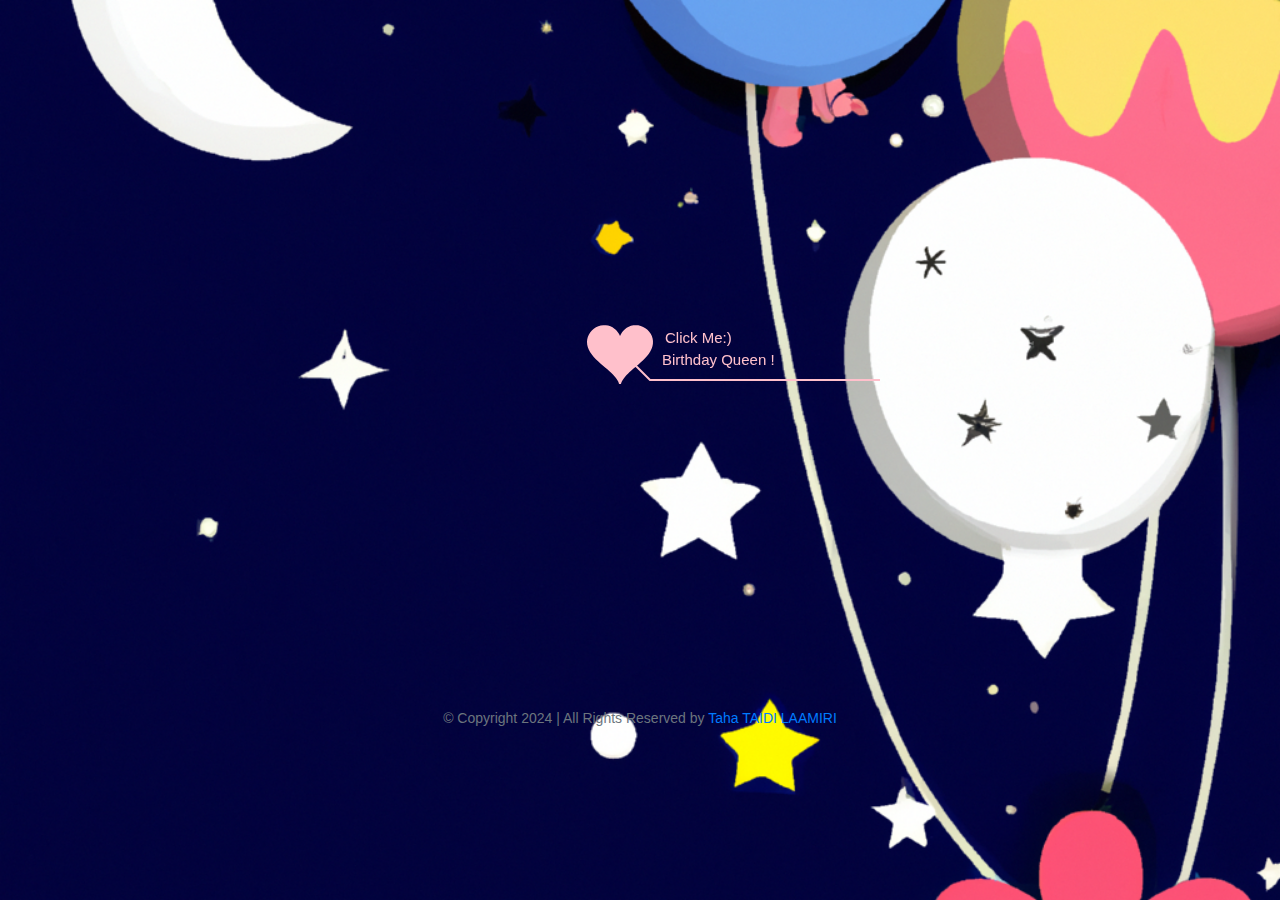
<file: index.html>
﻿<!DOCTYPE html PUBLIC "-//W3C//DTD XHTML 1.0 Strict//EN" "http://www.w3.org/TR/xhtml1/DTD/xhtml1-strict.dtd">
<html xml:lang="en" xmlns="http://www.w3.org/1999/xhtml">
<head>
    <meta http-equiv="Content-Type" content="text/html; charset=UTF-8">
    <title>Ahssan Maroua✨ f l3alm</title>
    <link rel="icon" href="hearth.png" type="image/x-icon">
    <link type="text/css" rel="stylesheet" href="./default.css">
    <script type="text/javascript" src="./jquery.min.js"></script>
    <script type="text/javascript" src="./jscex.min.js"></script>
    <script type="text/javascript" src="./jscex-parser.js"></script>
    <script type="text/javascript" src="./jscex-jit.js"></script>
    <script type="text/javascript" src="./jscex-builderbase.min.js"></script>
    <script type="text/javascript" src="./jscex-async.min.js"></script>
    <script type="text/javascript" src="./jscex-async-powerpack.min.js"></script>
    <script type="text/javascript" src="./functions.js" charset="utf-8"></script>
    <script type="text/javascript" src="./love.js" charset="utf-8"></script>
    <script>
        function playAudio() {
            var audio = document.getElementById("myAudio");
            audio.play();
        }

        function audioEnded() {
            // Redirect to indexo.html when audio ends
            window.location.href = "indexo.html";
        }
    </script>
    <style type="text/css">
    </style>
</head>
<body>
    <div id="main">
        <div id="error">，<a href="http://www.google.cn/chrome/intl/zh-CN/landing_chrome.html?hl=zh-CN&brand=CHMI">Chrome</a>(<a href="http://firefox.com.cn/download/">Firefox</a>)</div>
        <audio autoplay="autoplay" height="100" width="100" id="myAudio" onended="audioEnded()">
            <source src="aud.mp3" type="audio/mp3" />
            <embed height="100" width="100" src="aud.mp3" />
        </audio>
        <div id="wrap">
            <div id="text">
                <div id="code">
                    <span class="say">Happiest Birthday🎈</span><br>
                    <span class="say">MAROUA✨</span><br>
                    <span class="say">My WORLD Beautiful🫀</span><br>
                    <span class="say">I TRY TO GIVE MY BEST 😀</span><br>
                    <span class="say">TO GIVE ALL THE THINGS 😚</span><br>
                    <span class="say">WHICH I CAN 💝</span><br>
                    <span class="say"><span class="space"></span></span>
                </div>
            </div>

            <div id="message-box"></div>
            <div id="clock-box">
                <span class="STYLE1"></span>
                <font color="#33CC00"></font>
                <span class="STYLE1"></span>
                <div id="clock"></div>
            </div>
            <canvas id="canvas" width="1100" height="680"></canvas>
        </div>
    </div>

    <script>
    (function(){
        var canvas = $('#canvas');

        if (!canvas[0].getContext) {
            $("#error").show();
            return false;
        }

        var width = canvas.width();
        var height = canvas.height();
        canvas.attr("width", width);
        canvas.attr("height", height);
        var opts = {
            seed: {
                x: width / 2 - 20,
                color: "rgb(190, 26, 37)",
                scale: 2
            },
            branch: [
                [535, 680, 570, 250, 500, 200, 30, 100, [
                    [540, 500, 455, 417, 340, 400, 13, 100, [
                        [450, 435, 434, 430, 394, 395, 2, 40]
                    ]],
                    [550, 445, 600, 356, 680, 345, 12, 100, [
                        [578, 400, 648, 409, 661, 426, 3, 80]
                    ]],
                    [539, 281, 537, 248, 534, 217, 3, 40],
                    [546, 397, 413, 247, 328, 244, 9, 80, [
                        [427, 286, 383, 253, 371, 205, 2, 40],
                        [498, 345, 435, 315, 395, 330, 4, 60]
                    ]],
                    [546, 357, 608, 252, 678, 221, 6, 100, [
                        [590, 293, 646, 277, 648, 271, 2, 80]
                    ]]
                ]]
            ],
            bloom: {
                num: 700,
                width: 1080,
                height: 650,
            },
            footer: {
                width: 1200,
                height: 5,
                speed: 10,
            }
        }

        var tree = new Tree(canvas[0], width, height, opts);
        var seed = tree.seed;
        var foot = tree.footer;
        var hold = 1;

        canvas.click(function(e) {
            playAudio();
            var offset = canvas.offset(), x, y;
            x = e.pageX - offset.left;
            y = e.pageY - offset.top;
            if (seed.hover(x, y)) {
                hold = 0;
                canvas.unbind("click");
                canvas.unbind("mousemove");
                canvas.removeClass('hand');
            }
        }).mousemove(function(e){
            var offset = canvas.offset(), x, y;
            x = e.pageX - offset.left;
            y = e.pageY - offset.top;
            canvas.toggleClass('hand', seed.hover(x, y));
        });

        var seedAnimate = eval(Jscex.compile("async", function () {
            seed.draw();
            while (hold) {
                $await(Jscex.Async.sleep(10));
            }
            while (seed.canScale()) {
                seed.scale(0.95);
                $await(Jscex.Async.sleep(10));
            }
            while (seed.canMove()) {
                seed.move(0, 2);
                foot.draw();
                $await(Jscex.Async.sleep(10));
            }
        }));

        var growAnimate = eval(Jscex.compile("async", function () {
            do {
                tree.grow();
                $await(Jscex.Async.sleep(10));
            } while (tree.canGrow());
        }));

        var flowAnimate = eval(Jscex.compile("async", function () {
            do {
                tree.flower(2);
                $await(Jscex.Async.sleep(10));
            } while (tree.canFlower());
        }));

        var moveAnimate = eval(Jscex.compile("async", function () {
            tree.snapshot("p1", 240, 0, 610, 680);
            while (tree.move("p1", 500, 0)) {
                foot.draw();
                $await(Jscex.Async.sleep(10));
            }
            foot.draw();
            tree.snapshot("p2", 500, 0, 610, 680);

            canvas.parent().css("background", "url(" + tree.toDataURL('image/png') + ")");
            canvas.css("background", "#ffe");
            $await(Jscex.Async.sleep(300));
            canvas.css("background", "none");
        }));

        var jumpAnimate = eval(Jscex.compile("async", function () {
            var ctx = tree.ctx;
            while (true) {
                tree.ctx.clearRect(0, 0, width, height);
                tree.jump();
                foot.draw();
                $await(Jscex.Async.sleep(25));
            }
        }));

        var textAnimate = eval(Jscex.compile("async", function () {
            var together = new Date();
            together.setFullYear(2006, 31, 8);
            together.setHours(20);
            together.setMinutes(0);
            together.setSeconds(0);
            together.setMilliseconds(2);

            $("#code").show().typewriter();
            $("#clock-box").fadeIn(500);
            while (true) {
                timeElapse(together);
                $await(Jscex.Async.sleep(1000));
            }
        }));

        var runAsync = eval(Jscex.compile("async", function () {
            $await(seedAnimate());
            $await(growAnimate());
            $await(flowAnimate());
            $await(moveAnimate());

            textAnimate().start();

            $await(jumpAnimate());
        }));

        runAsync().start();
    })();
    </script>
<div class="copyright-content">
    <p>© Copyright 2024  |  All Rights Reserved by <a href="https://dextertaha.github.io/Taha-Taidi-Laamiri-portfolio/" target="_blank">Taha TAIDI LAAMIRI</a></p>
</div>
</file>
<file: default.css>
body {
  margin: 0;
  padding: 0;
  background-image: url('img2.png');
  background-size: cover;
  background-repeat: no-repeat;
  font-size: 14px;
  font-family: sans-serif;
  color: white;
  overflow: auto;
  cursor: url('hearth.png'), auto;
}
a {
  color: white;
  font-size: 14px;
}
#main {
  width: 100%;
}
#wrap {
  position: relative;
  margin: 0 auto;
  width: 1100px;
  height: 680px;
  margin-top: 10px;
}
#text {
  width: 272px;
  height: 560px;
  left: 188px;
  top: 80px;
  position: absolute;
}
#code {
  display: none;
  color: rgb(196, 255, 255);
  font-size: 16px;
  margin-top: 70px;
  line-height: 25px;
  font-size: larger;
  font-weight: bolder;
}
#clock-box {
  position: absolute;
  left: 60px;
  top: 550px;
  font-size: 28px;
  display: none;
}
#clock-box a {
  font-size: 28px;
  text-decoration: none;
}
#clock {
  margin-left: 48px;
}
#clock .digit {
  font-size: 64px;
}
#canvas {
  margin: 0 auto;
  width: 1100px;
  height: 680px;
}
#error {
  margin: 0 auto;
  text-align: center;
  margin-top: 60px;
  display: none;
}
.hand {
  cursor: pointer;
}
.say {
  margin-left: 5px;
}
.space {
  margin-right: 150px;
}

#message-box{
  position: absolute;
  margin-top:450px;
  font-size: 25px;
  font-family: monospace;

}
.copyright-content {
  margin-top: 20px;
  text-align: center;
  font-size: 14px;
  color: #6c757d;
}

.copyright-content a {
  color: #007bff;
  text-decoration: none; 
}

.copyright-content a:hover {
  text-decoration: underline;
}
</file>
